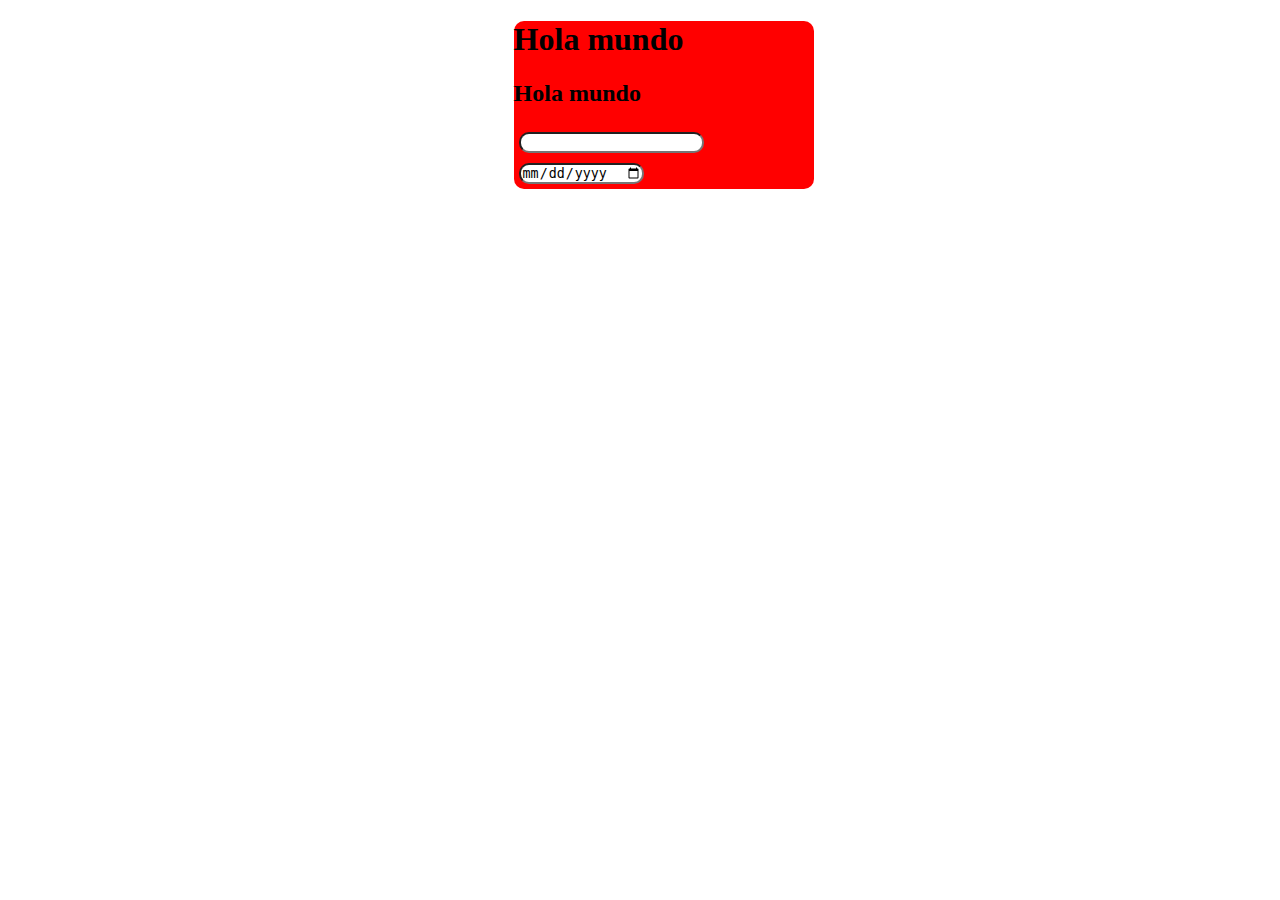
<file: Ejercicios IHM/index.html>
<!DOCTYPE html> 
<html lang="en">
    <head>
        <meta charset="UTF-8">
        <meta>
        <link rel="stylesheet" href="style.css">
        
        <title>Mi primera pagina HTML 😀</title>
    </head>
    <body>
        <div class="backg">
            <h1>Hola mundo</h1>
            <h2>Hola mundo</h2>
            <input type="text"/>
            <br>
            <input type="date">
        </div>
        
    </body>
    <footer>

    </footer>
</html>
</file>
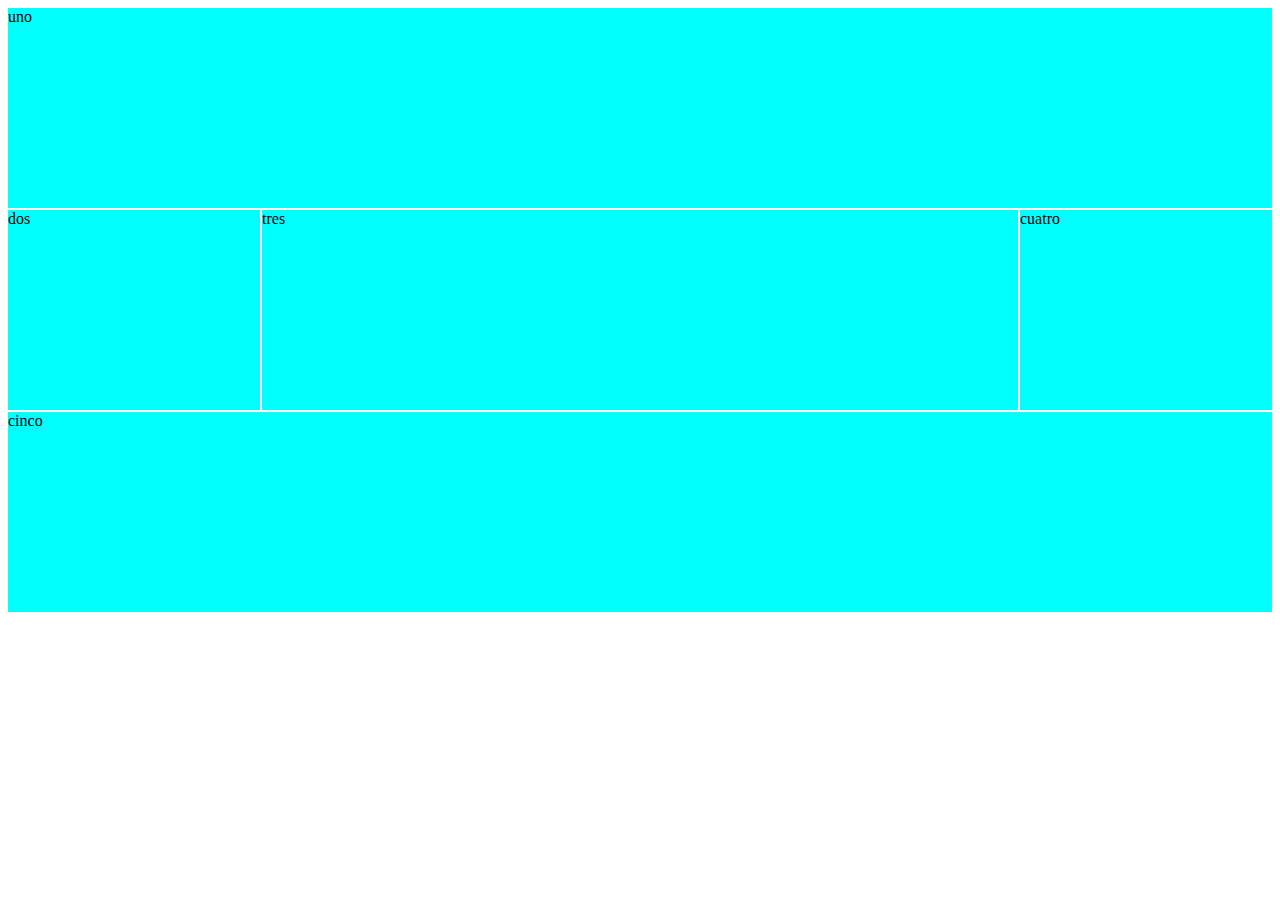
<file: Ejercicios IHM/ejercicio grid/index.html>
<!DOCTYPE html>
<html lang="en">
<head>
    <meta charset="UTF-8">
    <meta http-equiv="X-UA-Compatible" content="IE=edge">
    <meta name="viewport" content="width=device-width, initial-scale=1.0">
    <link rel="stylesheet" href="style.css">
    <title>Document</title>
</head>
<body>
    <div id="container">
        <div class="card card-1">uno</div>
        <div class="card">dos</div>
        <div class="card">tres</div>
        <div class="card">cuatro</div>
        <div class="card card-5">cinco</div>
    </div>
</body>
</html>
</file>
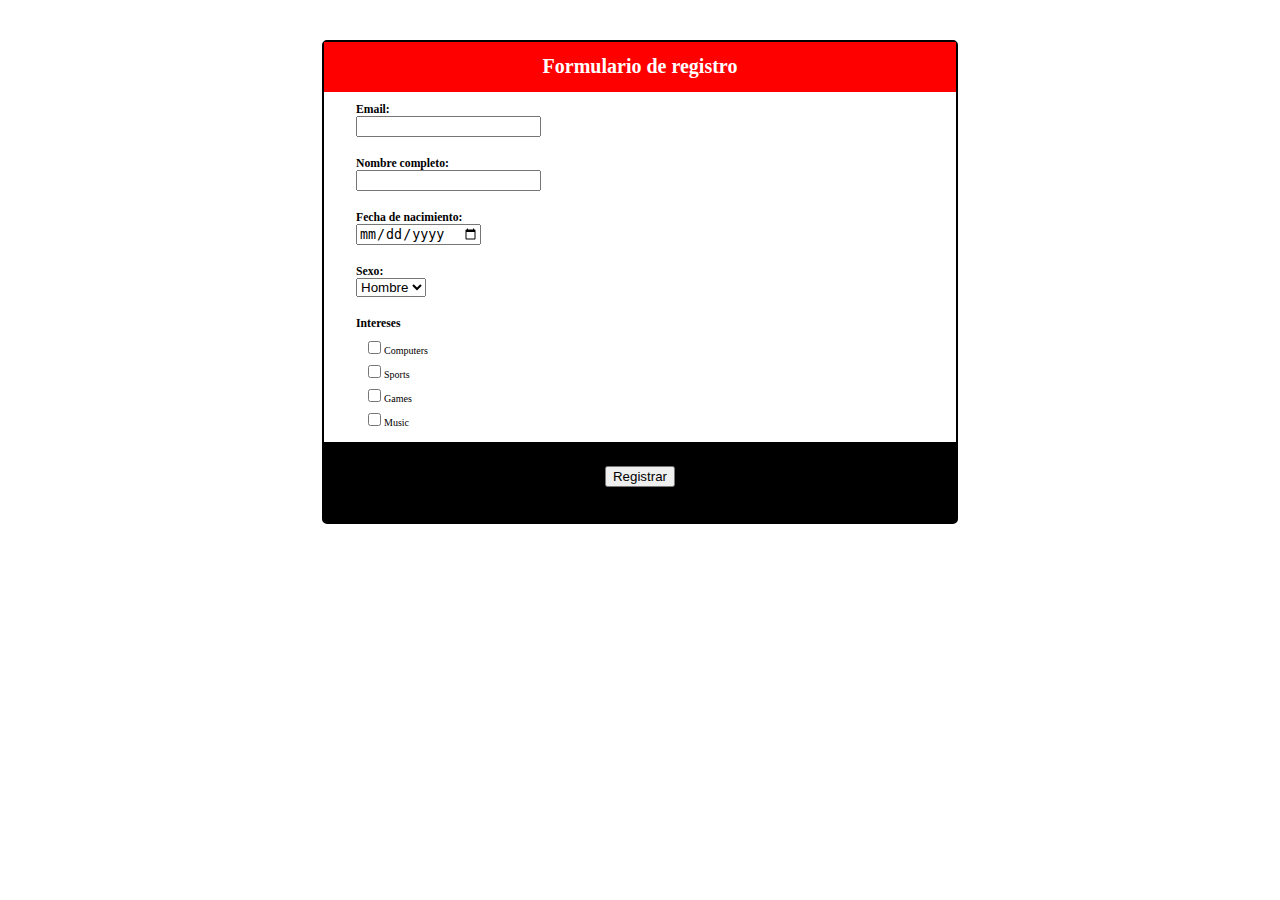
<file: Ejercicios IHM/practica crear card/index.html>
<!DOCTYPE html>
<html lang="en">
<head>
    <meta charset="UTF-8">
    <meta http-equiv="X-UA-Compatible" content="IE=edge">
    <meta name="viewport" content="width=device-width, initial-scale=1.0">
    <link rel="stylesheet" href="style.css">
    <title>Document</title>
</head>
<body>
    <div id="container">
        <div id="carter">
            <div class="title">
                <h1>Formulario de registro</h1>
            </div>
            <div class="body">
                <h3>Email:</h3>
                <input type="email">
                <h3>Nombre completo:</h3>
                <input type="text">
                <h3>Fecha de nacimiento:</h3>
                <input type="date">
                <h3>Sexo:</h3>
                <select name="select" id="select">
                    <option value="Hombre">Hombre</option>
                    <option value="Mujer">Mujer</option>
                </select>
                <h3>Intereses</h3>
                <div class="cont-in">
                    <input type="checkbox" name="Computers" id="Computers" value="Computers"><label for="Computers">Computers</label><br>
                    <input type="checkbox" name="Sports" id="Sports" value="Sports"><label for="Sports">Sports</label><br>
                    <input type="checkbox" name="Games" id="Games" value="Games"><label for="Games">Games</label><br>
                    <input type="checkbox" name="Music" id="Music" value="Music"><label for="Music">Music</label><br>
                </div>
                
                
    
            </div>
            <div class="foot">
                <input type="submit" value="Registrar">
            </div>
        </div>
        
    </div>
    
</body>
</html>
</file>
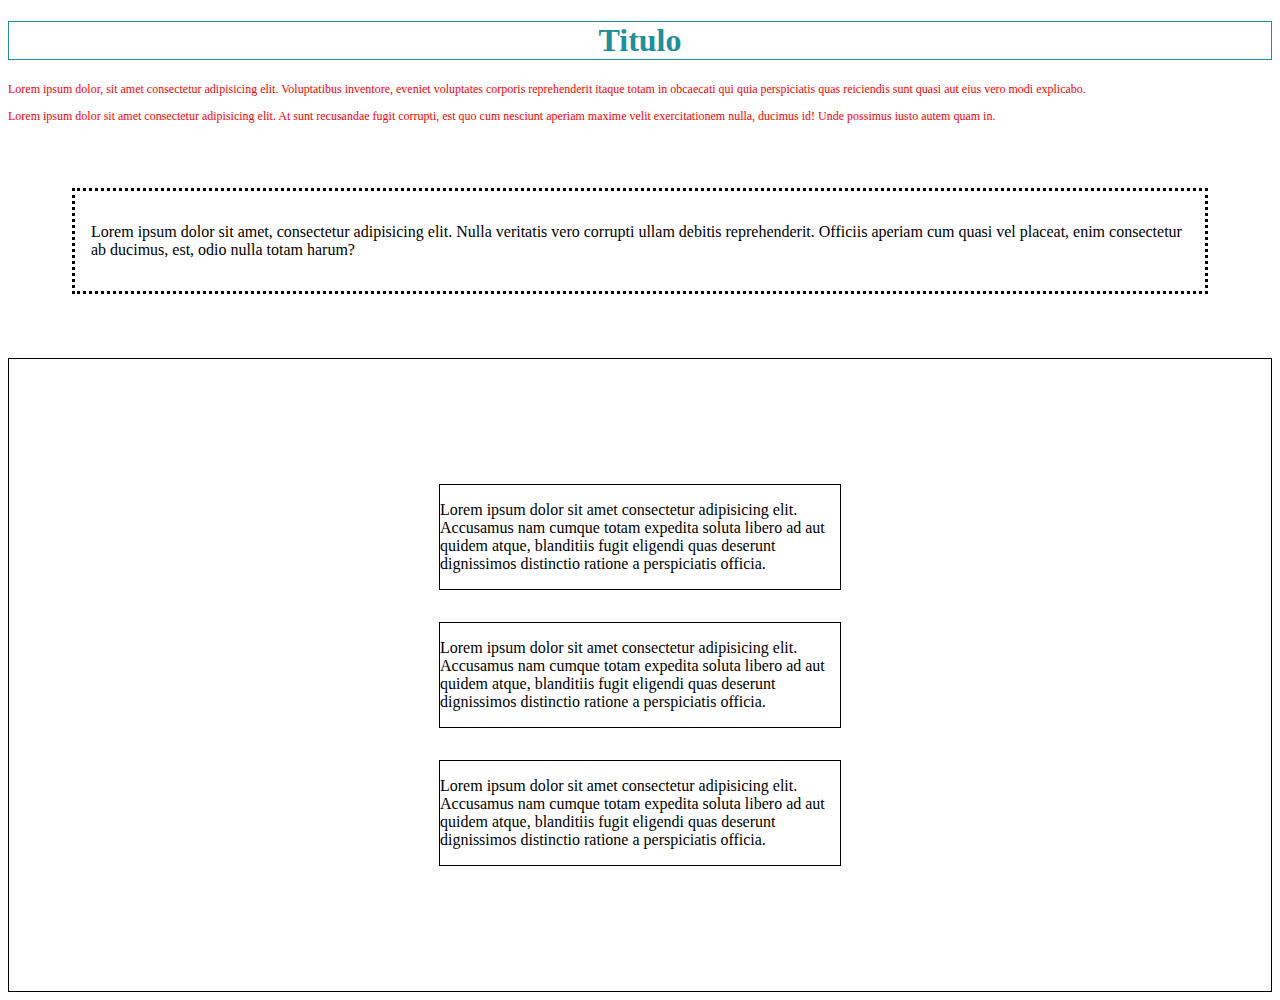
<file: Ejercicios IHM/practica style 1/index.html>
<!DOCTYPE html>
<html lang="en">

<head>
    <meta charset="UTF-8">
    <meta http-equiv="X-UA-Compatible" content="IE=edge">
    <meta name="viewport" content="width=device-width, initial-scale=1.0">
    <link rel="stylesheet" href="style.css">
    <title>Document</title>
</head>

<body>
    <h1>Titulo</h1>
    <p class="red-paragraph">Lorem ipsum dolor, sit amet consectetur adipisicing elit. Voluptatibus inventore, eveniet
        voluptates corporis reprehenderit itaque totam in obcaecati qui quia perspiciatis quas reiciendis sunt quasi aut
        eius vero modi explicabo.</p>
    <p class="red-paragraph">Lorem ipsum dolor sit amet consectetur adipisicing elit. At sunt recusandae fugit corrupti,
        est quo cum nesciunt aperiam maxime velit exercitationem nulla, ducimus id! Unde possimus iusto autem quam in.
    </p>
    <p id="unique-paragraph">Lorem ipsum dolor sit amet, consectetur adipisicing elit. Nulla veritatis vero corrupti
        ullam debitis reprehenderit. Officiis aperiam cum quasi vel placeat, enim consectetur ab ducimus, est, odio
        nulla totam harum?</p>
    <div id="container">
        <div class="article">
            <p>
                Lorem ipsum dolor sit amet consectetur adipisicing elit. Accusamus nam cumque totam expedita soluta
                libero ad aut quidem atque, blanditiis fugit eligendi quas deserunt dignissimos distinctio ratione a
                perspiciatis officia.
            </p>
        </div>
        <div class="article">
            <p>
                Lorem ipsum dolor sit amet consectetur adipisicing elit. Accusamus nam cumque totam expedita soluta
                libero ad aut quidem atque, blanditiis fugit eligendi quas deserunt dignissimos distinctio ratione a
                perspiciatis officia.
            </p>
        </div>
        <div class="article">
            <p>
                Lorem ipsum dolor sit amet consectetur adipisicing elit. Accusamus nam cumque totam expedita soluta
                libero ad aut quidem atque, blanditiis fugit eligendi quas deserunt dignissimos distinctio ratione a
                perspiciatis officia.
            </p>
        </div>
    </div>

</body>

</html>
</file>
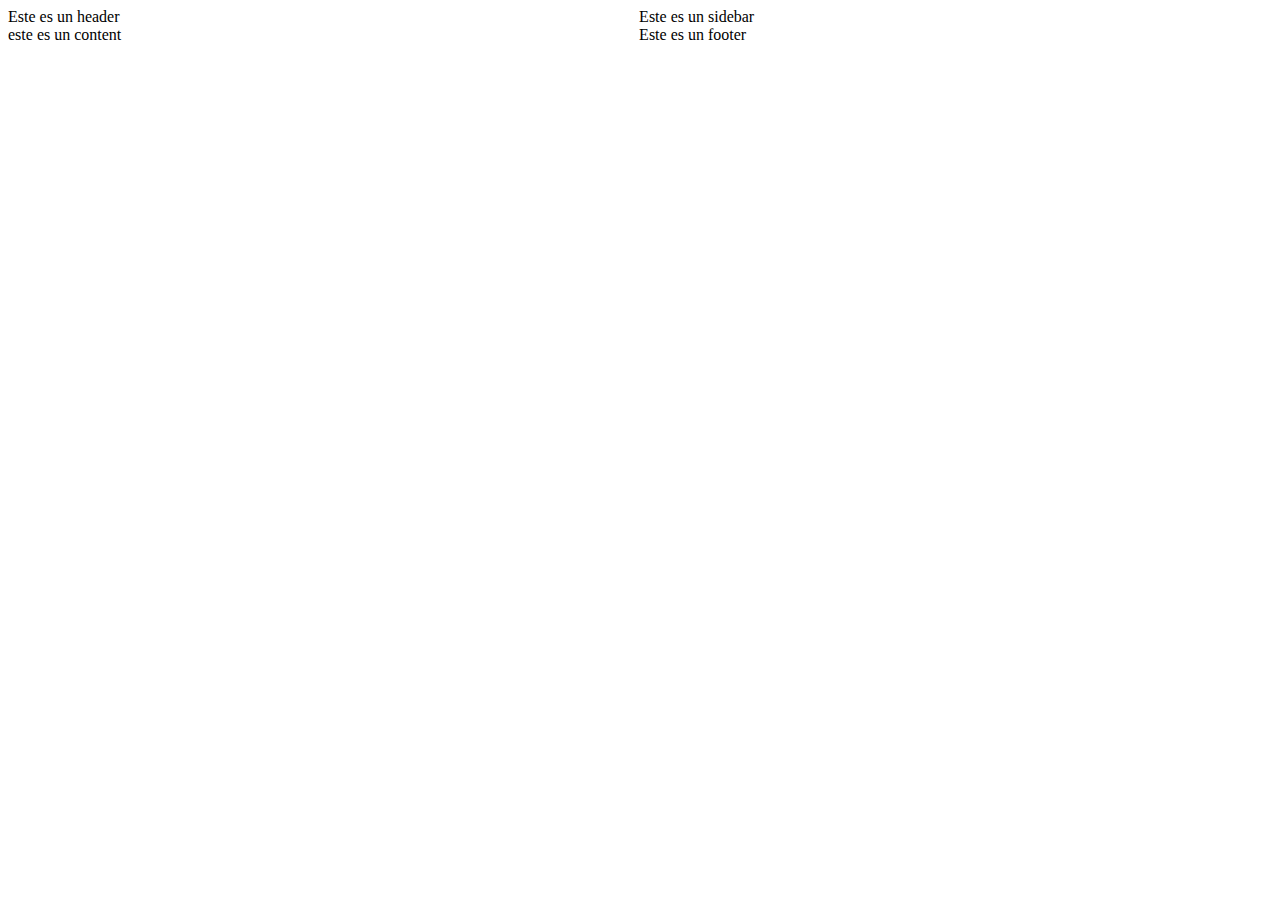
<file: Ejercicios IHM/ejercicio grid/ejer2/index.html>
<!DOCTYPE html>
<html lang="en">
<head>
    <meta charset="UTF-8">
    <meta http-equiv="X-UA-Compatible" content="IE=edge">
    <meta name="viewport" content="width=device-width, initial-scale=1.0">
    <link rel="stylesheet" href="style.css">
    <title>Document</title>
</head>
<body>
    <div id="container">
        <header>Este es un header</header>
        <sidebar>Este es un sidebar</sidebar>
        <content>este es un content</content>
        <footer>Este es un footer</footer>
    </div>
</body>
</html>
</file>
<file: Ejercicios IHM/style.css>
input{
    border-radius: 10px;
    margin: 5px;
}

.backg{
    background-color: red;
    width: 300px;
    border-radius: 10px;
    margin-left : 40%;
}
</file>
<file: Ejercicios IHM/ejercicio grid/style.css>
.card{
    height: auto;
    background-color: aqua;
    margin: 2rem;
    margin: 0px;
}

#container{
    display: grid;
    /*grid-template-columns: 200px 200px 200px;*/
    /*grid-template-columns: 1fr 1fr 1fr;*/
    /*grid-template-columns: repeat(5, 1fr);*/
    grid-template-columns: 1fr 3fr 1fr;
    grid-auto-rows: 200px;
    gap: 2px;
}

.card-1{
    grid-column: 1 / 4;
}

.card-5{
    grid-column: 1 / 4;
}
</file>
<file: Ejercicios IHM/practica crear card/style.css>
#container{
    display: flex;
    flex-direction: column;
    font-size: 10px;
    align-items: center;
    justify-content: center;
}

#carter{
    border: 2px solid;
    border-radius: 5px;
    min-width: 20rem;
    width: 50%;
    display: flex;
    flex-direction: column;
    margin: 2rem;
}

.title{
    background-color: red;
    color: white;
    text-align: center;
    padding-top: 0rem;
}

.body{  
    padding-left: 2rem;
}

h3{
    margin-bottom: 0%;
}

input{
    margin-bottom: 0.5rem;
}

select{
    margin-bottom: 0.5rem;
}

.foot{
    background-color: black;
    color: white;
    text-align: center;
    height: 5rem;
}

.cont-in{
    padding: 0.5rem;
}

.foot input{    
    margin-top: 1.5rem;
}
</file>
<file: Ejercicios IHM/practica style 1/style.css>
h1{
    color: #1F8F9C;
    border: 1px solid;
    display: block;
    text-align: center;
}

.red-paragraph{
    color:red;
    font-size: 12px;
}

#unique-paragraph{
    border: 3px dotted;
    padding-top: 2rem;
    padding-bottom: 2rem;
    padding-left: 1rem;
    padding-right: 1rem;
    margin: 4rem;
}

.article{
    border: 1px solid;
    width: 400px;
    margin: 1rem;
}

#container{ 
    border: 1px solid;
    padding: 1rem;
    display: flex;
    flex-direction: column;
    align-items: center; /*alinear x*/
    justify-content: center; /*alinear y*/
    height: 600px;
}
</file>
<file: Ejercicios IHM/ejercicio grid/ejer2/style.css>
#container{
    display: grid;
    grid-template-areas: "header header"
                            "sidebar sidebar"
                            "footer footer"
    ;
}
</file>
